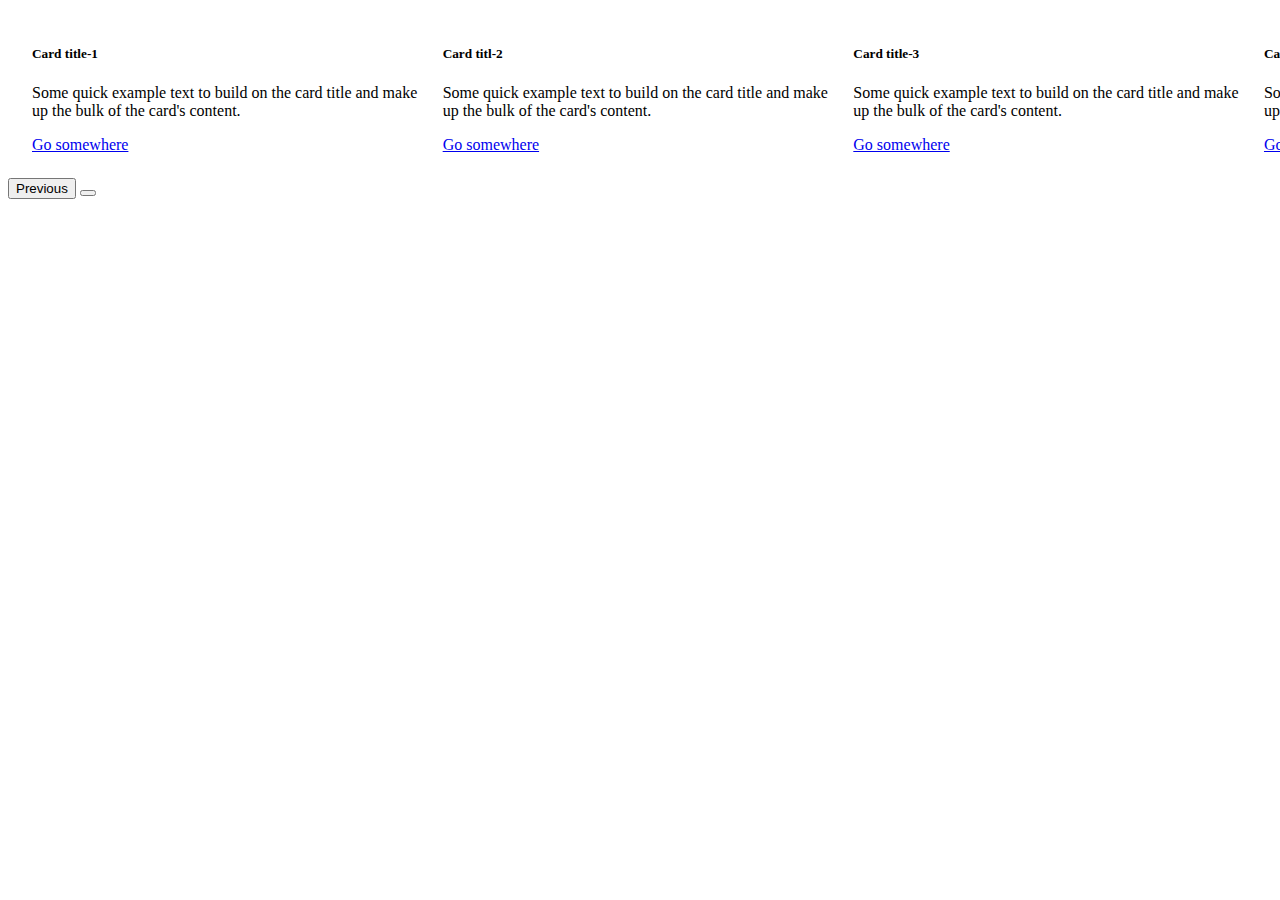
<file: carousal.html>
<!DOCTYPE html>
<html lang="en">
  <head>
    <meta charset="UTF-8" />
    <meta name="viewport" content="width=device-width, initial-scale=1.0" />
    <title>Document</title>
    <!-- bootstrap 5 link -->
    <link
      href="https://cdn.jsdelivr.net/npm/bootstrap@5.0.2/dist/css/bootstrap.min.css"
      rel="stylesheet"
      integrity="sha384-EVSTQN3/azprG1Anm3QDgpJLIm9Nao0Yz1ztcQTwFspd3yD65VohhpuuCOmLASjC"
      crossorigin="anonymous"
    />
    <!-- https://cdn.jsdelivr.net/npm/bootstrap@5.2.3/dist/css/bootstrap.min.css -->

    <!--  stylesheet link-->
    <!-- <link rel="stylesheet" href="css/style.css" /> -->

    <!-- <link href="https://cdn.jsdelivr.net/npm/bootstrap@5.0.2/dist/css/bootstrap.min.css" rel="stylesheet" integrity="sha384-EVSTQN3/azprG1Anm3QDgpJLIm9Nao0Yz1ztcQTwFspd3yD65VohhpuuCOmLASjC" crossorigin="anonymous"> -->
  </head>
  <style>
    @media (min-width: 576px) {
      .carousel-inner {
        display: flex;
      }
      .carousel-item {
        margin-right: 0;
        flex: 0 0 calc(100% / 3);
        display: block;
      }
    }
    .carousel-inner {
      padding: 1em;
    }
    .card {
      margin: 0.5em;
      /* box-shadow: 2px 6px 8px 0 rgba(22, 22, 26, 0.18);
      border: none; */
    }

    /* **** */

    /* .carousel-control-prev,
    .carousel-control-next {
      background-color: #e1e1e1;
      width: 6vh;
      height: 6vh;
      border-radius: 50%;
      top: 50%;
      transform: translateY(-50%);
    }
    @media (min-width: 768px) {
      .carousel-item {
        margin-right: 0;
        flex: 0 0 33.333333%;
        display: block;
      }
      .carousel-inner {
        display: flex;
      }
    }
    .card .img-wrapper {
      max-width: 100%;
      height: 13em;
      display: flex;
      justify-content: center;
      align-items: center;
    }
    .card img {
      max-height: 100%;
    }
    @media (max-width: 767px) {
      .card .img-wrapper {
        height: 17em;
      }
    } */
  </style>
  <body>
    <div
      id="carouselExampleControls"
      class="carousel"
      data-bs-ride="carousel"
    >
      <div class="carousel-inner">
        <div class="carousel-item active">
          <div class="card">
            <div class="card-body">
              <h5 class="card-title">Card title-1</h5>
              <p class="card-text">
                Some quick example text to build on the card title and make up
                the bulk of the card's content.
              </p>
              <a href="#" class="btn btn-primary">Go somewhere</a>
            </div>
          </div>
        </div>
        <div class="carousel-item">
          <div class="card">
            <div class="card-body">
              <h5 class="card-title">Card titl-2</h5>
              <p class="card-text">
                Some quick example text to build on the card title and make up
                the bulk of the card's content.
              </p>
              <a href="#" class="btn btn-primary">Go somewhere</a>
            </div>
          </div>
        </div>
        <div class="carousel-item">
          <div class="card">
            <div class="card-body">
              <h5 class="card-title">Card title-3</h5>
              <p class="card-text">
                Some quick example text to build on the card title and make up
                the bulk of the card's content.
              </p>
              <a href="#" class="btn btn-primary">Go somewhere</a>
            </div>
          </div>
        </div>
        <div class="carousel-item">
          <div class="card">
            <div class="card-body">
              <h5 class="card-title">Card title-4</h5>
              <p class="card-text">
                Some quick example text to build on the card title and make up
                the bulk of the card's content.
              </p>
              <a href="#" class="btn btn-primary">Go somewhere</a>
            </div>
          </div>
        </div>
        <div class="carousel-item">
          <div class="card">
            <div class="card-body">
              <h5 class="card-title">Card title-5</h5>
              <p class="card-text">
                Some quick example text to build on the card title and make up
                the bulk of the card's content.
              </p>
              <a href="#" class="btn btn-primary">Go somewhere</a>
            </div>
          </div>
        </div>
        <div class="carousel-item">
          <div class="card">
            <div class="card-body">
              <h5 class="card-title">Card title-6</h5>
              <p class="card-text">
                Some quick example text to build on the card title and make up
                the bulk of the card's content.
              </p>
              <a href="#" class="btn btn-primary">Go somewhere</a>
            </div>
          </div>
        </div>
        <div class="carousel-item">
          <div class="card">
            <div class="card-body">
              <h5 class="card-title">Card title-7</h5>
              <p class="card-text">
                Some quick example text to build on the card title and make up
                the bulk of the card's content.
              </p>
              <a href="#" class="btn btn-primary">Go somewhere</a>
            </div>
          </div>
        </div>
        <div class="carousel-item">
          <div class="card">
            <div class="card-body">
              <h5 class="card-title">Card title-8</h5>
              <p class="card-text">
                Some quick example text to build on the card title and make up
                the bulk of the card's content.
              </p>
              <a href="#" class="btn btn-primary">Go somewhere</a>
            </div>
          </div>
        </div>
        <div class="carousel-item">
          <div class="card">
            <div class="card-body">
              <h5 class="card-title">Card title-9</h5>
              <p class="card-text">
                Some quick example text to build on the card title and make up
                the bulk of the card's content.
              </p>
              <a href="#" class="btn btn-primary">Go somewhere</a>
            </div>
          </div>
        </div>
      </div>

      <button
        class="carousel-control-prev"
        type="button"
        data-bs-target="#carouselExampleControls"
        data-bs-slide="prev"
      >
        <span
          style="color: red"
          class="carousel-control-prev-icon"
          aria-hidden="true"
        ></span>
        <span class="visually-hidden">Previous</span>
      </button>
      <button
        class="carousel-control-next"
        type="button"
        data-bs-target="#carouselExampleControls"
        data-bs-slide="next"
      >
        <span
          
          class="carousel-control-next-icon"
          aria-hidden="true"
        ></span>
        <span style="color: red" class="visually-hidden"><i class="fa-solid fa-angle-right"></i></span>
      </button>
    </div>
    <!-- <script src="https://code.jquery.com/jquery-3.7.0.min.js" integrity="sha256-2Pmvv0kuTBOenSvLm6bvfBSSHrUJ+3A7x6P5Ebd07/g=" crossorigin="anonymous"></script> -->
    <script
      src="https://cdn.jsdelivr.net/npm/bootstrap@5.0.2/dist/js/bootstrap.bundle.min.js"
      integrity="sha384-MrcW6ZMFYlzcLA8Nl+NtUVF0sA7MsXsP1UyJoMp4YLEuNSfAP+JcXn/tWtIaxVXM"
      crossorigin="anonymous"
    ></script>
    <script>
      var carousalWidth = $(".carousel-inner")[0].scrollWidth;
      var cardWidth = $(".carousel-item").width();

      var scrollPosition = 0;
      $(".carousel-control-next").on("click", function () {
        if (scrollPosition < cardWidth - cardWidth * 4) {
          console.log("next");
          scrollPosition = scrollPosition + cardWidth;
          $(".carousel-inner").animate({ scrollLeft: scrollPosition }, 600);
        }
      });

      $('.carousel-control-prev').on ("click",function(){
          if(scrollPosition>0){
              console.log('prev');
              scrollPosition= scrollPosition - cardWidth;
              $('.carousel-inner').animate({scrollLeft:scrollPosition},600);
          }
      });
    </script>
  </body>
</html>
</file>
<file: css/style.css>
/* css variable list */

:root {
  /*color purple*/
  --color-purple: #6a1b9a;
  /* color navy blue */
  --color-navy-blue: #590d88;
  /* color pink */
  --color-pink: #ec5598;
  /* color pink 2 */
  --color-pink-2: #e6377a;
  /* color white */
  --color-white: #ffffff;
  /* color semi black */
  --color-semi-black: #222222;
  /* color light blck */
  --color-semi-ash: #777777;
  /* color sky blue */
  --color-sky-blue: #00bcd4;
  /* color light red */
  --light-red: #ff4641;
  /* color orange */
  --color-orange: #f79700;
  /* cyan color */
  --color-cyan: #4db6ac;
  /* color light chocolate */
  --color-chocolate: #e3bda8;
  /* font family cursive */
  --font-cursive: "Niconne", cursive;
  /* icons font 1 */
  --font-icons-1: "FontAwesome";
  /* icons font 2 */
  --font-icons-2: "iconfont";
  /* box-shadow hover */
  --hover-shadow: 0px 8px 21px 0px rgba(0, 0, 0, 0.1);
  /* box-shadow primary */
  --primary-shadow: 0px 2px 8px 0px rgba(0, 0, 0, 0.1);
}

@font-face {
  font-family: "Arial";
  src: url(../fonts/ARLRDBD.ttf);
}

@font-face {
  font-family: "benalla";
  src: url(../fonts/Benalla.ttf);
}

body {
  background-color: white;
  font-size: 14px;
  padding: 0;
  margin: 0%;
  font-family: Arial;
  font-weight: 400;
  overflow-x: hidden;
  line-height: 1.5;
  text-rendering: optimizeLegibility;
  -webkit-font-smoothing: antialiased;
  -moz-osx-font-smoothing: grayscale;
  position: relative;
  /* box-sizing: border-box; */
  /* overflow-x:hidden; */
}
html {
  overflow-x: hidden;
}

* {
  box-sizing: border-box;
}
/* .container {
  width: 98%;
} */
section {
  margin-bottom: 5%;
}
.nav-modal-style {
  max-width: 50%;
  margin-left: 0;
}
/* =============================================== */
/*              header section start               */
/* =============================================== */
/* -------------------Nav var style----------------- */
.header-nav {
  /* background-image: linear-gradient(90deg, #df488c, #df639b); */
  background-image: linear-gradient(#d31166, #ed227b);
}

/* logo */
.header-nav img {
  height: 60px;
  width: 140px;
  margin-left: 90px !important;
}

/* nav items */
.header-item {
  margin-right: 20px;
}

.header-item li a {
  /* margin-right: 20px; */
  font-family: Arial;
  font-size: 16px;
  font-style: bold;
  color: white;
  padding-left: 20px;
}

.nav-link {
  color: white !important;
}

.header-item li a:hover {
  background-color: #efc0d5;
  border-radius: 12px;
  font-size: 17px;
  color: #ec1e79 !important;
  font-weight: 600;
}

.nav-drop-item {
  color: #ed4f96 !important;
  font-size: 20px !important;
  font-weight: 600;
}

.modal-item li a {
  font-family: Arial;
  font-style: italic;
  font-size: 26px;
  font-style: 700;
  padding-left: 20px !important;
}

.modal-item {
  background: linear-gradient(to left, #efc0d5, #edb2cd);
}

.modal-body .navbar-nav li a {
  font-family: Arial;
  font-size: 18px;
  font-weight: 600 !important;
  color: rgb(107, 106, 106) !important;
}

.modal-body .navbar-nav li a:hover {
  font-size: 20px;
  font-weight: 600 !important;
  color: rgb(181, 149, 149) !important;
}

/* modal dropdown menu start */
.modal-dropdown {
  background: linear-gradient(to left, #e6dce0, #dbb0c3);
  border: 4px solid #dbb0c3;
  margin-left: 20% !important;
}

.modal-dropdown li a {
  font-size: 18px !important;
  color: rgb(66, 63, 63) !important;
}

.modal-dropdown li a:hover {
  font-size: 18px !important;
  color: rgb(209, 27, 27) !important;
}

.modal-dropdown-item {
  background-color: linear-gradient(to left, #e6dce0, #ebadc9);
}

/* modal dropdown menu end */
.modal-btn {
  float: right;
  width: 100px;
  height: 60px;
}

.modal-btn i {
  color: white !important;
}

/* =============================================== */
/*              header section end               */
/* =============================================== */

#carouselExampleControls .carousel-inner {
  padding: 1em;
}
#carouselExampleControls .card {
  margin: 0 0.5em;
  box-shadow: 2px 6px 8px 0 rgba(22, 22, 26, 0.18);
  border: none;
}
#carouselExampleControls .carousel-control-prev,
#carouselExampleControls .carousel-control-next {
  background-color: #e1e1e1;
  width: 6vh;
  height: 6vh;
  border-radius: 50%;
  top: 50%;
  transform: translateY(-50%);
}
@media (min-width: 768px) {
  #carouselExampleControls .carousel-item {
    margin-right: 0;
    flex: 0 0 33.333333%;
    display: block;
  }
  #carouselExampleControls .carousel-inner {
    display: flex;
  }
}
#carouselExampleControls .card .img-wrapper {
  max-width: 100%;
  height: 13em;
  display: flex;
  justify-content: center;
  align-items: center;
}
#carouselExampleControls .card img {
  max-height: 100%;
}
@media (max-width: 767px) {
  #carouselExampleControls .card .img-wrapper {
    height: 17em;
  }
}
/* =============================================== */
/*              carousel section start               */
/* =============================================== */

.carousel-inner img {
  width: auto;
  height: 550px;
}

/* caption */
.slider-caption {
  margin-left: 36%;
  margin-bottom: 100px;
}

.slider-caption h2 {
  color: #c95a8c;
  font-size: 38px !important;
  font-family: benalla;
  /* font-style: italic; */
  font-weight: 800;
}

.slider-caption h3 {
  /* color: #7f2b51; */
  color: #6a1b9a;
  font-style: italic;
  font-size: 35px;
  font-size: 600;
}

.slider-caption p {
  color: #806d75;
  font-style: italic;
  font-size: 600;
}

.left-side-caption {
  margin-right: 40%;
  margin-bottom: 100px;
}

.left-side-caption h2 {
  color: #c95a8c;
  font-size: 38px !important;
  font-family: benalla;
  font-weight: 800;
}

.left-side-caption h3 {
  color: #6a1b9a;
  font-size: 35px;
  font-size: 600;
}

.left-side-caption p {
  color: #afa2a7;
}

/* button */
.xs-btn {
  font-family: Arial;
  font-size: 12px !important;
  text-decoration: none !important;
  overflow: hidden;
  text-transform: uppercase;
  background: #6a1b9a;
  border-radius: 28px;
  padding: 15px 17px;
  color: #fff;
  transition: 0.4s ease-in-out;
  z-index: 2;
  position: relative;
  display: inline-block;
  font-weight: 600;
}

.xs-btn:hover {
  color: white !important;
}

.xs-btn span {
  /* color: white!important; */
  text-decoration: none !important;
  position: absolute;
  display: block;
  width: 0;
  height: 0;
  border-radius: 50%;
  background: #ec5598;
  -webkit-transition: width 0.4s ease-in-out, height 0.4s ease-in-out;
  transition: width 0.4s ease-in-out, height 0.4s ease-in-out;
  -webkit-transform: translate(-50%, -50%);
  transform: translate(-50%, -50%);
  z-index: -1;
}

.xs-btn:hover span {
  width: 335%;
  height: 562.5px;
}

/* =============================================== 
                                 carousel section end              
                       =============================================== */

/*===================================================
								 our secrets section start
                      ==================================================*/

.beautypress-simple-text-with-img-section {
  padding: 5% 0;
}

.beautypress-simple-text {
  display: -webkit-box;
  display: -ms-flexbox;
  display: flex;
  -webkit-box-orient: vertical;
  -webkit-box-direction: normal;
  -ms-flex-direction: column;
  flex-direction: column;
  -webkit-box-pack: center;
  -ms-flex-pack: center;
  justify-content: center;
  height: 100%;
  padding: 0 100px 0 0;
}

.beautypress-simple-text p {
  margin: 0 0 30px;
  line-height: 1.8;
}

.secret-lavish-img {
  /* margin-left: 40px; */
  height: 300px !important;
  width: 320px !important;
}

.beautypress-simple-text.beautypress-version-2 {
  padding: 0 30px;
}

.beautypress-simple-text.beautypress-version-2 .beautypress-big-sub-heading h2 {
  font-family: benalla;
  font-weight: 900 !important;
  font-size: 40px !important;
  color: rgb(203, 70, 4);
  font-size: 2.286em;
}

.beautypress-simple-text.beautypress-version-2 .beautypress-big-sub-heading h3 {
  font-family: Arial;
  font-style: italic;
  font-size: 2.657em;
  color: #6a5650;
  font-weight: 600;
  line-height: 1;
  letter-spacing: -2px;
}

.beautypress-simple-text.beautypress-version-2 .beautypress-big-sub-heading {
  margin: 0 0 15px;
}

.beautypress-simple-text-content p {
  color: #4d4c4c;
  font-size: 1.123em;
  margin: 0;
}

.beautypress-simple-text-content {
  margin: 0 0 30px;
}

.beautypress-simple-text.beautypress-version-2 .beautypress-spilit-container {
  display: flex;
}

.beautypress-simple-text.beautypress-version-2
  .beautypress-spilit-container
  .beautypress-icon-with-text {
  flex: 1;
}

.beautypress-svg-ico {
  height: 70px;
  margin: 0 0 30px;
}

.beautypress-simple-text.beautypress-version-2 .beautypress-svg-ico {
  display: flex;
  justify-content: flex-start;
}

.beautypress-svg-ico img {
  max-height: 100%;
}

.beautypress-icon-with-text h3 {
  margin: 0 0 15px;
  color: #b65e0bda;
  /* font-family: Arial; */
  font-weight: 600;
  font-size: 1.471em;
  letter-spacing: -2px;
  text-transform: capitalize;
}

.beautypress-icon-with-text p {
  /* margin: 0; */
  padding-right: 5px !important;
  color: #4d4c4c;
  /* line-height: inherit; */
}

/*===================================================
                                        our secrets section start
                            ==================================================*/

/*======================================================================================
								6. Get Appoinment start
===============================================================================*/
.beautypress-booking-section {
  background-image: url(../image/treat/get_appoinment.jpg);
  background-repeat: no-repeat;
  background-size: cover;
  background-attachment: fixed;
}

.beautypress-booking-text-wraper {
  height: 100%;
  display: -webkit-box;
  display: -ms-flexbox;
  display: flex;
  -webkit-box-pack: center;
  -ms-flex-pack: center;
  justify-content: center;
  -webkit-box-align: center;
  -ms-flex-align: center;
  align-items: center;
}

.beautypress-padding-bottom {
  padding: 0 0 120px;
}

.beautypress-section-headinig {
  padding: 0 0 3% 0;
  text-align: center;
}

.beautypress-section-headinig h2 {
  margin: 0 0 10px;
  color: #ec5598;
  font-family: benalla;
  font-style: italic;
  font-weight: 600;
  font-size: 2.843em;
}

.beautypress-section-headinig h3 {
  margin: 0;
  color: #8d8888;
  font-weight: 600;
  font-style: italic;
  text-transform: capitalize;
  font-size: 2.757em;
  letter-spacing: -2px;
}
.section-headinig h3 {
  margin: 0;
  color: #8d8888;
  font-weight: 600;
  font-style: italic;
  text-transform: capitalize;
  font-size: 2.757em;
  letter-spacing: -2px;
  text-align: center;
  margin-bottom: 2%;
}

.beautypress-border {
  position: absolute;
  top: 0;
  left: 0;
  height: 100%;
  width: 100%;
  display: block;
  border: 10px solid #6a1b9a;
  z-index: 1;
}

.beautypress-booking-text-wraper .beautypress-border.beautypress-version-3 {
  width: calc(100% - 200px);
  margin: 0 auto;
  height: auto;
}

.beautypress-border.beautypress-version-3 {
  position: relative;
  border-right: 0;
  border-color: #6a1b9a !important;
}

.beautypress-border.beautypress-version-3:before,
.beautypress-border.beautypress-version-3:after {
  position: absolute;
  content: "";
  right: 0;
  top: 0;
  height: 43px;
  width: 43px;
  border-right: 10px solid;
}

.beautypress-border.beautypress-version-3:after {
  top: initial;
  bottom: 0;
}

.beautypress-border.beautypress-version-3,
.beautypress-border.beautypress-version-3:before,
.beautypress-border.beautypress-version-3:after {
  border-color: #6a1b9a;
}

.beautypress-booking-text ul li {
  font-size: 1.2em;
  color: #4d4c4c;
}

.beautypress-booking-text ul li:last-child {
  margin: 0;
  color: #ec5598;
}

.beautypress-booking-text {
  height: 100%;
  padding: 55px 0 55px 50px;
  width: calc(100% + 30px);
}

.beautypress-booking-text h2 {
  margin: 0 0 28px;
  color: #6a1b9a;
  font-weight: 500;
  text-transform: capitalize;
  font-size: 1.429em;
}

.beautypress-booking-text h3 {
  margin: 0 0 40px;
  font-size: 2.143em;
  font-weight: 600;
  text-transform: capitalize;
  color: #524e4e;
}

.beautypress-icon-bg-text {
  position: relative;
  padding: 0 0 40px;
}

.beautypress-icon-bg-text:before {
  position: absolute;
  content: "\e908";
  top: -21px;
  left: 0%;
  height: 100%;
  width: 100%;
  opacity: 0.3;
  -ms-filter: "progid:DXImageTransform.Microsoft.Alpha(Opacity=30)";
  color: #6a1b9a;
  display: -webkit-inline-box;
  display: -ms-inline-flexbox;
  display: inline-flex;
  -webkit-box-pack: center;
  -ms-flex-pack: center;
  justify-content: center;
  -webkit-box-align: center;
  -ms-flex-align: center;
  align-items: center;
  /* font-size: 13em; */
  font-size: 9em;
  z-index: -1;
}

.beautypress-icon-bg-text p {
  color: rgb(86, 84, 84);
}

/* ************************appointment form************ */

.beautypress-booking-form-wraper h2 {
  margin: 0 0 30px;
  color: #222222;
  font-weight: 600;
  font-size: 1.857em;
}

.beautypress-booking-form-wraper select {
  background-color: #ffffff !important;
  color: #777777 !important;
  width: 100% !important;
  height: 60px !important;
  border: 2px solid #e2e2e2 !important;
  font-size: 1em !important;
  padding: 0 21px;
  border-radius: 0;
}

.beautypress-booking-form-wraper select:first-child {
  -webkit-appearance: none;
  -moz-appearance: none;
  appearance: none;
}

.beautypress-booking-form-wraper .beautypress-select .input-group {
  position: relative;
  -webkit-transition: all 0.4s ease;
  transition: all 0.4s ease;
}

/* .beautypress-booking-form-wraper .beautypress-select .input-group:before {
  position: absolute;
  content: "\f107";
  top: 50%;
  right: 0;
  width: 60px;
  height: calc(100% - 4px);
  border-left: 2px solid #dedede;
  color: #e2b9a3;
  font-size: 1.429em;
  font-family: Arial;
  z-index: 9;
  -webkit-transform: translateY(-50%);
  transform: translateY(-50%);
  pointer-events: none;
  -webkit-transition: all 0.4s ease;
  transition: all 0.4s ease;
  display: -webkit-inline-box;
  display: -ms-inline-flexbox;
  display: inline-flex;
  -webkit-box-pack: center;
  -ms-flex-pack: center;
  justify-content: center;
  -webkit-box-align: center;
  -ms-flex-align: center;
  align-items: center;
} */

.beautypress-booking-form-wraper
  .beautypress-select
  .input-group.actives:before {
  background-color: #590d88;
  border-color: #590d88;
  color: #ffffff;
}

.beautypress-booking-form-wraper .beautypress-select .input-group.actives,
.beautypress-booking-form-wraper .form-control:focus {
  box-shadow: 0px 8px 21px 0px rgba(0, 0, 0, 0.1);
}

.beautypress-booking-form-wraper input:not([type="submit"]),
.beautypress-booking-form-wraper textarea {
  display: block;
  width: 100%;
  height: 60px;
  border: 2px solid #e3e3e3;
  border-radius: 0;
  background-color: #ffffff;
  padding: 0 21px;
  font-size: 1em !important;
  -webkit-transition: all 0.4s ease;
  transition: all 0.4s ease;
}

.beautypress-booking-form-wraper textarea {
  height: 150px;
  resize: none;
  padding: 20px;
  border-radius: 0;
}

.beautypress-booking-form-wraper textarea:focus,
.beautypress-booking-form-wraper input:focus,
.beautypress-booking-form-wraper select:focus {
  border-color: #6a1b9a !important;
}

.beautypress-booking-form-wraper .form-group,
.beautypress-booking-form-wraper .beautypress-select {
  margin: 0 0 20px;
  width: 100%;
}

.beautypress-booking-form-wraper .form-group.massage-group {
  margin: 0 0 30px;
}

.beautypress-booking-form-wraper .form-group.button-group {
  margin: 0;
}

.beautypress-booking-form-wraper .beautypress-spilit-container {
  display: -ms-grid;
  display: grid;
  -ms-grid-columns: (1fr) (2);
  grid-template-columns: repeat(2, 1fr);
  grid-gap: 30px;
}

.beautypress-booking-form-wraper input[type="submit"] {
  box-shadow: 0px 8px 16px 0px rgba(140, 140, 140, 0.157);
  background-color: #ec5598;
  text-transform: uppercase;
  height: 50px;
  display: -webkit-inline-box;
  display: -ms-inline-flexbox;
  display: inline-flex;
  -webkit-box-pack: center;
  -ms-flex-pack: center;
  justify-content: center;
  -webkit-box-align: center;
  -ms-flex-align: center;
  align-items: center;
  font-weight: 700;
  color: #ffffff;
  border: 0;
  border-radius: 25px;
  padding: 15px 46px;
  cursor: pointer;
  transition: all 0.4s ease;
}

.beautypress-booking-form-wraper input[type="submit"]:hover {
  background-color: #6a1b9a;
}

.beautypress-booking-form-wraper
  input[type="number"]::-webkit-inner-spin-button,
.beautypress-booking-form-wraper
  input[type="number"]::-webkit-outer-spin-button {
  -webkit-appearance: none;
  margin: 0;
}

.beautypress-service-and-date {
  margin: 0 0 24px;
}

/*======================================================================================
								 Get Appoinment end
===============================================================================*/

/*======================================================================================
							 Our Service section start
===============================================================================*/
#service .container-fluid {
  width: 90%;
}

.beautypress-tab .beautypress-top-nav {
  border: 0;
  padding: 0 0 50px;
  display: flex;
}

.beautypress-tab .nav.nav-tabs.beautypress-top-nav li {
  flex: 1;
  margin: 0 20px 0 0;
}

.beautypress-tab .nav.nav-tabs.beautypress-top-nav li:last-child {
  margin: 0;
}

.beautypress-tab .beautypress-top-nav li,
.beautypress-tab .beautypress-top-nav li a {
  min-height: 90px;
  text-decoration: none !important;
}

.beautypress-tab .beautypress-top-nav li a {
  display: -webkit-inline-box;
  display: -ms-inline-flexbox;
  display: inline-flex;
  width: 100%;
  background-color: #f5f5f5;
  -webkit-box-pack: center;
  -ms-flex-pack: center;
  justify-content: center;
  -webkit-box-align: center;
  -ms-flex-align: center;
  align-items: center;
  -webkit-box-orient: vertical;
  -webkit-box-direction: normal;
  -ms-flex-direction: column;
  flex-direction: column;
  position: relative;
  -webkit-transition: all 0.4s ease;
  transition: all 0.4s ease;
  text-decoration: none !important;
}

.beautypress-tab .beautypress-top-nav li.active a,
.beautypress-tab .beautypress-top-nav li a:hover {
  box-shadow: var(--hover-shadow);
  background-color: var(--color-white);
}

/* .beautypress-tab .beautypress-top-nav li a i {
    margin: 0 0 20px;
    -webkit-transition: all .4s ease;
    transition: all .4s ease;
    color: var(--color-purple);
    font-size: 2.857em;
}

.beautypress-tab .beautypress-top-nav li a:hover i,
.beautypress-tab .beautypress-top-nav li.active a i {
    color: var(--color-pink);
} */

.beautypress-tab .beautypress-top-nav li a:before,
.beautypress-tab .beautypress-top-nav li a:after {
  position: absolute;
  content: "";
  height: 20px;
  width: 20px;
  border: 2px solid var(--color-pink);
  opacity: 0;
  -ms-filter: "progid:DXImageTransform.Microsoft.Alpha(Opacity=0)";
  -webkit-transition: all 0.4s ease;
  transition: all 0.4s ease;
}

.beautypress-tab .beautypress-top-nav li a:before {
  top: 0;
  left: 0;
  border-bottom: 0;
  border-right: 0;
}

.beautypress-tab .beautypress-top-nav li a:after {
  bottom: 0;
  right: 0;
  border-left: 0;
  border-top: 0;
}

.beautypress-tab .beautypress-top-nav li.active a:before,
.beautypress-tab .beautypress-top-nav li.active a:after,
.beautypress-tab .beautypress-top-nav li a:hover:before,
.beautypress-tab .beautypress-top-nav li a:hover:after {
  opacity: 1;
  -ms-filter: "progid:DXImageTransform.Microsoft.Alpha(Opacity=100)";
}

.beautypress-tab .beautypress-top-nav li a span {
  color: #999999;
  font-weight: 500;
  text-decoration: none !important;
  text-transform: uppercase;
  -webkit-transition: all 0.4s ease;
  transition: all 0.4s ease;
}

.beautypress-tab .beautypress-top-nav li.active a span,
.beautypress-tab .beautypress-top-nav li a:hover span {
  color: #666666;
}
.beautypress-tab .tab-content .tab-pane .tabbable {
  display: flex;
  width: 100%;
}

.beautypress-tab .tab-pane .tabbable .tab-content {
  width: calc(75% - 15px);
  box-shadow: var(--hover-shadow);
}

.beautypress-tab .beautypress-side-nav {
  padding: 30px 20px 30px 0;
  box-shadow: var(--hover-shadow);
  background-color: var(--color-white);
  border: 0;
  display: block;
  width: calc(25% - 15px);
  margin: 0 30px 0 0;
  height: fit-content;
}

.beautypress-tab .beautypress-side-nav li {
  display: block;
  width: 100%;
  margin: 16px 0 0 30px;
}

.beautypress-tab .beautypress-side-nav li:last-child {
  border-bottom: 0;
  margin: 16px 0 0 30px;
  padding: 0;
}

.beautypress-tab .beautypress-side-nav li:last-child a {
  padding: 0;
}

.beautypress-tab .beautypress-side-nav li:last-child a:after {
  display: none;
}

.beautypress-tab .beautypress-side-nav li a {
  display: block;
  width: 100%;
  color: #777777;
  text-transform: capitalize;
  font-size: 1.143em;
  text-decoration: none;
  position: relative;
  -webkit-transition: all 0.4s ease;
  transition: all 0.4s ease;
  padding: 0 0 16px;
}

.beautypress-tab .beautypress-side-nav li a:hover,
.beautypress-tab .beautypress-side-nav li.active a {
  color: #ec5598;
}

.beautypress-tab .beautypress-side-nav li a:before {
  position: absolute;
  content: "";
  left: -30px;
  top: 50%;
  height: 0;
  width: 4px;
  background-color: #ec5598;
  -webkit-transform: translateY(-60%);
  transform: translateY(-60%);
  -webkit-transition: all 0.4s ease;
  transition: all 0.4s ease;
}

.beautypress-tab .beautypress-side-nav li a:after {
  position: absolute;
  content: "";
  left: 0;
  bottom: 0;
  border-bottom: 1px dashed #c3c3c3;
  width: calc(100% - 40px);
}

.beautypress-tab .beautypress-side-nav li a:hover:before,
.beautypress-tab .beautypress-side-nav li.active a:before {
  height: calc(100% + 10px);
}

.beautypress-tab-text-content {
  -ms-flex-item-align: center;
  padding: 0 47px 0 0;
  width: calc(55.56666% - 15px);
  padding-top: 5%;
}

.beautypress-tab .beautypress-tab-content {
  background-color: var(--color-white);
  /* box-shadow: var(--hover-shadow); */
  height: 100%;
}

.beautypress-tab .beautypress-tab-image {
  position: relative;
  width: calc(50.444444% - 15px);
  /* margin: 0 30px 0 0; */
  margin: 30px;
}

.beautypress-tab .beautypress-tab-image-content {
  position: absolute;
  top: 30px;
  right: 30px;
}

.beautypress-tab .beautypress-tab-image img {
  width: 100%;
}

.beautypress-tab .beautypress-tab-text-content h3 {
  /* margin: 10px 0 30px; */
  /* color: #636262; */
  color: #f195bd;
  font-weight: 500;
  font-size: 2em;
  font-style: italic;
  text-transform: capitalize;
  line-height: inherit;
}
.beautypress-tab .beautypress-tab-text-content h5 {
  margin: 0 0 20px;
  color: #848181;
  text-transform: capitalize;
  line-height: inherit;
}

.beautypress-tab .beautypress-tab-text-content p {
  margin: 0 0 20px;
  color: #999999;
}
.beautypress-tab .beautypress-tab-text-content li {
  margin: 0 0 10px;
  color: #999999;
  padding-left: 10px;
}
.beautypress-tab .beautypress-tab-text-content li span {
  font-size: 17px !important;
  color: #f49797;
  /* padding-left: 10px; */
}

.beautypress-iocn-btn.full-round-btn {
  height: 50px;
  width: 50px;
  border-radius: 100%;
  display: -webkit-inline-box;
  display: -ms-inline-flexbox;
  display: inline-flex;
  -webkit-box-pack: center;
  -ms-flex-pack: center;
  justify-content: center;
  -webkit-box-align: center;
  -ms-flex-align: center;
  align-items: center;
  box-shadow: var(--primary-shadow);
  color: var(--color-white);
  font-size: 1.143em;
  background-color: var(--color-semi-black);
  position: relative;
  transition: all 0.9s ease;
}

.beautypress-iocn-btn.full-round-btn.bg-color-purple {
  background-color: var(--color-purple);
}

.beautypress-btn-wraper a {
  margin: 0 20px 0 0px;
}

.beautypress-btn-wraper a:last-child {
  margin: 0;
  margin-bottom: 10px !important;
}

/* service icon */
.service-icon {
  height: 25% !important;
  width: 25% !important;
  margin-bottom: 5% !important;
}
.service-icon2 {
  height: 80px !important;
  width: 80px !important;
  /* margin-bottom: 5% !important; */
}

/*======================================================================================
							 Our Service section end
===============================================================================*/
/*======================================================================================
							 Offer Service section start
===============================================================================*/
.offer-Package-student {
  /* background-color: #ec79a7; */
  background-image: url(../image/background/back.jpg);
  background-repeat: no-repeat;
  background-attachment: fixed;
  background-size: cover;
  background-position: center;
  overflow: hidden;
  z-index: 1;
  padding-bottom: 3%;
}
.offer-Package-bundle {
  background-image: url(../image/background/back-1.jpg);
  background-repeat: no-repeat;
  /* background-attachment: fixed; */
  background-size: cover;
  background-position: center;
  overflow: hidden;
  z-index: 1;
  padding-bottom: 3%;
}
.offer-Package-facial {
  background-image: url(../image/background/off.jpg);
  background-repeat: no-repeat;
  /* background-attachment: fixed; */
  background-size: cover;
  background-position: center;
  overflow: hidden;
  z-index: 1;
  padding-bottom: 4%;
      margin: 9% auto;
      
}
.offer-Package-pamper {
  background-image: url(../image/background/lAV.jpg);
  background-repeat: no-repeat;
  background-attachment: fixed;
  background-size: cover;
  background-position: center;
  overflow: hidden;
  z-index: 1;
  padding-bottom: 3%;
}

.offer-card-design .card {
  width: 20%;
  height: 15rem;
}

/*======================================================================================
							 Offer Service section end
===============================================================================*/

/*===================================================
                                        Retreat section start
                            ==================================================*/

.beautypress-call-to-action-section {
  overflow: hidden;
  background-image: url(../image/treat/call-to-action.jpg);
  background-attachment: fixed;
  background-repeat: no-repeat;
  background-size: cover;
}

.beautypress-bg {
  background-size: cover;
  background-position: center center;
  background-repeat: no-repeat;
  position: relative;
  z-index: 1;
}

.beautypress-call-to-action-content {
  text-align: center;
  padding: 150px 0;
}

.beautypress-content-headinig h2 {
  margin: 0 0 20px;
  font-family: benalla;
  font-style: italic;
  font-weight: 800 !important;
  color: #540428;
  font-size: 3.6em;
}

.beautypress-content-headinig h3 {
  margin: 0;

  font-family: Arial;
  font-weight: 600;
  font-size: 3.571em;
  letter-spacing: -2px;
}

.beautypress-content-headinig {
  margin: 0 0 30px;
}

/*===================================================
                                        Retreat section end
                            ==================================================*/

/*======================================================================================
								6.Expert Beauticians start
===============================================================================*/

.beautypress-team-section {
  position: relative;
  background-image: url(../image/treat/icons-bg-2.png);
  background-repeat: no-repeat;
}

.beautypress-single-team {
  /* width: 60% !important; */
  position: relative;
  overflow: hidden;
  box-shadow: 0px 2px 8px 0px rgba(0, 0, 0, 0.1);
  -webkit-transition: all 0.4s ease;
  transition: all 0.4s ease;
}

.beautypress-team-content {
  position: absolute;
  bottom: -95px;
  left: 0;
  width: 100%;
  z-index: 2;
  color: #ffffff;
  text-align: center;
  padding: 10px;
  -webkit-transition: all 0.4s ease;
  transition: all 0.4s ease;
}

.beautypress-team-person-details {
  position: relative;
  /* margin: 0; */
}

.beautypress-team-person-details h3 {
  /* margin: 0; */
  font-weight: 500;
  font-size: 1.429em;
}

.beautypress-team-person-details h4 {
  /* margin: 0; */
  font-weight: 400;
  font-size: 1em;
  text-transform: capitalize;
}

.beautypress-social-list li {
  display: inline-block;
  margin: 0 10px 8px 0;
}

.beautypress-social-list li:last-child {
  margin: 0 0 10px 0;
}

.beautypress-social-list li a {
  display: -webkit-inline-box;
  display: -ms-inline-flexbox;
  display: inline-flex;
  -webkit-box-pack: center;
  -ms-flex-pack: center;
  justify-content: center;
  -webkit-box-align: center;
  -ms-flex-align: center;
  align-items: center;
  box-shadow: 0px 2px 8px 0px rgba(0, 0, 0, 0.1);
  height: 40px;
  width: 40px;
  position: relative;
  z-index: 1;
  -webkit-transition: all 0.4s ease;
  transition: all 0.4s ease;
  background-color: #222222;
  color: #ffffff;
  border-radius: 100%;
  font-size: 1em;
}

.beautypress-social-list li a i {
  line-height: inherit;
}

.beautypress-facebook {
  background-color: #3b5999 !important;
}

.beautypress-twitter {
  background-color: #55acee !important;
}

.beautypress-pinterest {
  background-color: #bd081c !important;
}

.beautypress-dribbble {
  background-color: #ea4c89 !important;
}

.beautypress-instagram {
  background-color: #e4405f !important;
}

/* .beautypress-padding-bottom {
  padding: 0 0 120px;
} */

.beautypress-single-team .beautypress-social-list li a:hover {
  background-color: #5b5757 !important;
}

.beautypress-team-person-socail-details {
  opacity: 0;
  transition: all 0.4s ease;
}

.beautypress-single-team:hover .beautypress-team-content {
  bottom: 20px;
}

.beautypress-single-team:hover .beautypress-team-person-socail-details {
  opacity: 1;
}

.beautypress-single-team:hover {
  box-shadow: 0px 8px 21px 0px rgba(0, 0, 0, 0.1);
}

.beautypress-single-team:after {
  opacity: 0;
  -ms-filter: "progid:DXImageTransform.Microsoft.Alpha(Opacity=0)";
  -webkit-transition: all 0.4s ease;
  transition: all 0.4s ease;
}

.beautypress-single-team:hover:after {
  opacity: 1;
  -ms-filter: "progid:DXImageTransform.Microsoft.Alpha(Opacity=100)";
}

.beautypress-single-team:hover:before {
  opacity: 0;
  -ms-filter: "progid:DXImageTransform.Microsoft.Alpha(Opacity=0)";
}

.beautypress-single-team img {
  width: 100%;
}

.beautypress-single-team .beautypress-social-list li a {
  height: 35px;
  width: 35px;
  font-size: 0.875em;
}

.beautypress-purple-overlay:before,
.beautypress-pink-overlay:before,
.beautypress-sky-blue-overlay:before,
.beautypress-single-team:before,
.beautypress-single-team:after,
.beautypress-white-overlay:before,
.beautypress-chocolate-overlay:before {
  position: absolute;
  content: "";
  top: 0;
  left: 0;
  height: 100%;
  width: 100%;
  opacity: 1;
  -ms-filter: "progid:DXImageTransform.Microsoft.Alpha(Opacity=100)";
  -webkit-transition: all 0.4s ease;
  transition: all 0.4s ease;
  -webkit-backface-visibility: hidden;
  backface-visibility: hidden;
}

.beautypress-single-team.beautypress-purple-overlay:before {
  background-image: -webkit-linear-gradient(
    90deg,
    rgb(211, 16, 39) 0%,
    rgb(125, 0, 254) 0%,
    rgba(255, 255, 255, 0) 50%
  );
  background-image: -ms-linear-gradient(
    90deg,
    rgb(211, 16, 39) 0%,
    rgb(125, 0, 254) 0%,
    rgba(255, 255, 255, 0) 50%
  );
}

.beautypress-single-team.beautypress-pink-overlay:before {
  background-image: -webkit-linear-gradient(
    90deg,
    rgb(125, 0, 254) 0%,
    rgb(236, 85, 152) 0%,
    rgba(255, 255, 255, 0) 50%
  );
  background-image: -ms-linear-gradient(
    90deg,
    rgb(125, 0, 254) 0%,
    rgb(236, 85, 152) 0%,
    rgba(255, 255, 255, 0) 50%
  );
}

.beautypress-single-team.beautypress-sky-blue-overlay:before {
  background-image: -webkit-linear-gradient(
    90deg,
    rgb(236, 85, 152) 0%,
    rgb(0, 188, 212) 0%,
    rgba(255, 255, 255, 0) 50%
  );
  background-image: -ms-linear-gradient(
    90deg,
    rgb(236, 85, 152) 0%,
    rgb(0, 188, 212) 0%,
    rgba(255, 255, 255, 0) 50%
  );
}

.beautypress-single-team.beautypress-purple-overlay:after {
  background-image: -webkit-linear-gradient(
    90deg,
    rgb(211, 16, 39) 0%,
    rgb(125, 0, 254) 0%,
    rgba(255, 255, 255, 0) 100%
  );
  background-image: -ms-linear-gradient(
    90deg,
    rgb(211, 16, 39) 0%,
    rgb(125, 0, 254) 0%,
    rgba(255, 255, 255, 0) 100%
  );
}

.beautypress-single-team.beautypress-pink-overlay:after {
  background-image: -webkit-linear-gradient(
    90deg,
    rgb(125, 0, 254) 0%,
    rgb(236, 85, 152) 0%,
    rgba(255, 255, 255, 0) 100%
  );
  background-image: -ms-linear-gradient(
    90deg,
    rgb(125, 0, 254) 0%,
    rgb(236, 85, 152) 0%,
    rgba(255, 255, 255, 0) 100%
  );
}

.beautypress-single-team.beautypress-sky-blue-overlay:after {
  background-image: -webkit-linear-gradient(
    90deg,
    rgb(236, 85, 152) 0%,
    rgb(0, 188, 212) 0%,
    rgba(255, 255, 255, 0) 100%
  );
  background-image: -ms-linear-gradient(
    90deg,
    rgb(236, 85, 152) 0%,
    rgb(0, 188, 212) 0%,
    rgba(255, 255, 255, 0) 100%
  );
}

/* button */
.profile-btn {
  background: linear-gradient(to right, #ed5425, #f14510);
  border: none;
  color: white;
  font-style: italic;
  border-radius: 4em 1em 4em / 0.3em 3em;
  width: 150px;
  height: 40px;
  text-align: center;
  font-size: 16px;
  margin: 18px 2px;
  opacity: 0.8;
  transition: 0.2s;
  display: inline-block;
  text-decoration: none;
  cursor: pointer;
}

.profile-btn:hover {
  opacity: 1;
  background-color: #b84320;
  color: white;
  font-size: 18px;
}

/*======================================================================================
								6.Expert Beauticians end
===============================================================================*/

/* =============================================== */
/*              footer section start               */
/* =============================================== */

.footer-section {
  position: relative;
  /* padding: 133px 0 0 0; */
  background-size: cover;
  background-image: url('data:image/svg+xml;utf8,<svg xmlns="http://www.w3.org/2000/svg" viewBox="0 0 1920 829.4" preserveAspectRatio="none"><path fill= "rgb(236, 30, 121)" fill-opacity= "0.5" fill-rule= "evenodd" d="M0,10266s198.4,114,387,5,497.966-214.4,774-170,689.47,140,759,169v650H0v-654Z" transform="translate(0 -10090.6)"/></svg>');
  background-repeat: no-repeat;
  background-position: center center;
  width: 100%;
  /* height: 500%; */
  padding-top: 5%;
  /* padding: 0; */
  /* margin-top: -50%!important; */
  /* padding-top: calc(100% * 1 / 10); */
}

.footer-section:after {
  position: absolute;
  content: "";
  top: 0;
  left: 0;
  height: 100%;
  width: 100%;
  background-image: url('data:image/svg+xml;utf8,<svg xmlns="http://www.w3.org/2000/svg" viewBox="0 0 1920 829.4" preserveAspectRatio="none"><path fill= "rgb(213, 83, 142)" fill-opacity= "0.5" fill-rule= "evenodd" d="M0,10095s570.853,396,1495,58c0,0,271.65-105.1,425-92v863H0v-829Z" transform="translate(0 -10059.8)"/></svg>');
  pointer-events: none;
  background-repeat: no-repeat;
  background-position: center center;
  background-size: cover;
}

.footer-content {
  position: relative;
  z-index: 1;
  /* border-bottom: 1px solid rgba(0, 0, 0, 0.2); */
  /* margin: 0 0 40px; */
}

.footer-logo {
  text-align: center;
  /* padding-top: 50px; */
  /* padding-bottom: 20px; */
}

.footer-logo img {
  height: 10% !important;
  width: 10% !important;
}

.footer-logo a {
  display: inline-block;
}

.subscribe-wraper {
  /* width: 50%; */
  margin: 0 auto 50px auto;
  width: 100% !important;

  text-align: center;
}

.subscribe {
  height: 60px;
  position: relative;
  /* width: 80%; */
  width: 60%;
  margin: auto;
}

.subscribe-wraper input:not([type="submit"]) {
  height: 100%;
  width: 100%;
  border: 2px solid #f0f0f0;
  background-color: #ffffff;
  padding: 0 31px;
  border-radius: 80px;
}

.subscribe-wraper input[type="submit"] {
  position: absolute;
  right: 8px;
  top: 50%;
  -webkit-transform: translateY(-50%);
  transform: translateY(-50%);
  height: 45px;
  border: 0;
  border-radius: 40px;
  background-color: #df6c9a;
  padding: 0 15px;
  color: #ffffff;
  text-transform: uppercase;
  font-weight: 600;
  cursor: pointer;
  transition: all 0.4s ease;
}

.subscribe-wraper input[type="submit"]:hover {
  background-color: #e6377a !important;
}

/* .footer-section.version-3 .subscribe-wraper input[type="submit"]:hover {
  background-color: #ff4641 !important;
} */

.subscribe-wraper h3 {
  margin: 0 0 30px;
  font-weight: 400;
  color: white;
  text-transform: capitalize;
  font-size: 1.3em;
}

.single-footer p {
  color: #ffffff;
  text-align: center;
  font-size: 15px !important;
  font-weight: 600;
}

.single-footer-group p {
  margin: 0;
}

.copyright-text {
  text-align: center;
  position: relative;

  /* z-index: 2; */
}

.copyright-text p {
  color: #ffffff;
  font-size: 1.13em;
  padding-bottom: 1% !important;
  margin-bottom: 0 !important;
}
.copyright-text p a {
  color: #000080;
  z-index: 5;
}

.arrow-indicator {
  position: fixed;
  right: 10px;
  bottom: 5%;
  z-index: 10;
  /* float:right */
}

.arrow-indicator a {
  margin-top: 5% !important;
  border-radius: 50%;
  background-color: rgb(245, 107, 82);
  padding: 18px 11px 8px 11px;
}

.arrow-indicator a:hover {
  background-color: rgb(233, 79, 52);
  /* border-radius: 60px 60px 60px; */
  border-radius: 50%;
}

/* =============================================== */
/*              footer section end              */
/* =============================================== */

/* media query */
@media screen and (min-width: 992px) {
  .modal-btn {
    display: none;
  }
  .side-menu {
    display: none;
  }
  .open {
    display: none !important;
  }

  .footer-logo img {
    height: 18% !important;
    width: 18% !important;
  }
  .beautypress-tab .beautypress-spilit-container {
    display: flex;
    height: 100%;
  }
}
/* @media screen and (min-width: 591px) and (max-width: 768px){
  .beautypress-tab .beautypress-side-nav li a {
    font-size: 0.9em;
}
} */
@media (min-width: 768px) and (max-width: 991px) {
  .offer-card-design .card {
    /* width: 20%; */
    height: 12rem !important;
  }
}

@media screen and (max-width: 492px) {
  /* header */
  .nav-modal-style {
    max-width: 60%;
  }
  .header-nav img {
    height: 40px;
    width: 100px;
    margin-left: 20px !important;
  }

  .modal-btn i {
    font-size: 18px !important;
    color: #e6dce0 !important;
  }

  /* carosal */
  .carousel-inner img {
    height: 320px !important;
  }

  .slider-caption {
    margin-left: 29% !important;
  }

  .slider-caption h2 {
    font-size: 13px !important;
  }

  .slider-caption h3 {
    font-size: 15px !important;
  }

  .slider-caption p {
    font-size: 10px !important;
  }

  /* left side caption */

  .left-side-caption {
    margin-right: 29% !important;
  }

  .left-side-caption h2 {
    font-size: 13px !important;
  }

  .left-side-caption h3 {
    font-size: 15px !important;
  }

  .left-side-caption p {
    font-size: 10px !important;
  }

  .xs-btn {
    font-size: 9px !important;
  }

  /* appointment form */
  .beautypress-booking-text {
    padding-right: 10px !important;
  }

  .beautypress-booking-text h3 {
    /* margin: 0 0 40px; */
    font-size: 1.523em;
  }

  .beautypress-booking-text ul li {
    font-size: 0.9em;
    color: #792ca9;
  }
  /* our service */
  .beautypress-tab .nav.nav-tabs.beautypress-top-nav li {
    margin: 0 5px 0 0 !important;
    margin-bottom: 5px !important;
    height: 100px !important;
    width: 20% !important;
  }
  .beautypress-top-nav li a span {
    font-size: 0.1em !important;
    color: rgb(182, 93, 93) !important;
    padding: 0 6px 0 2px;
  }
  .beautypress-top-nav li a span:hover {
    color: rgb(239, 107, 107) !important;
    padding: 0 8px 0 5px;
  }

  .beautypress-tab .beautypress-side-nav li a {
    display: block;
    width: 100%;
    text-transform: capitalize;
    text-decoration: none;
    position: relative;
    -webkit-transition: all 0.4s ease;
    transition: all 0.4s ease;
    padding: 0 18x 10px 0 !important;
  }

  /* **************** */
  /* Retreat section */
  .beautypress-content-headinig h2 {
    margin: 0 0 20px !important;
    font-size: 1.8em !important;
  }

  .beautypress-content-headinig h3 {
    font-size: 1.7em !important;
  }
  /* footer */
  .footer-logo img {
    margin-top: 20% !important;
    width: 100% !important;
  }
  .subscribe {
    width: 90%;
  }

  .subscribe-wraper h3 {
    /* margin-top: 5%!important; */
    font-size: 1.1em !important;
  }

  .subscribe-wraper input:not([type="submit"]) {
    height: 50px;
    width: 100%;
    float: left !important;
    margin-left: 0 !important;
    padding: 0 10px;
    border-radius: 20px;
  }

  .subscribe-wraper input[type="submit"] {
    position: absolute;
    right: 3px;
    top: 42%;
    height: 43px;
    width: 100px !important;
    font-size: 12px !important;
    border-radius: 20px;
    /* padding: 0 10px; */
  }
  .subscribe-wraper {
    margin: 0 auto 20px auto;
  }
  .copyright-content {
    border-top: 2px solid rgb(110, 105, 105);
    margin: 2% 5% auto 5% !important;
  }

  .copyright-text {
    margin-top: 5% !important;
  }
  .beautypress-booking-text-wraper .beautypress-border.beautypress-version-3 {
    width: calc(100% - 100px);
  }

 .beautypress-tab .beautypress-side-nav {
    padding: 30px 0px 30px 0;
    width: calc(38% - 5px);
    height: fit-content;
    box-shadow: none;
}
}
/* @media screen and (max-width:500px) {
   .beautypress-tab .beautypress-side-nav li a {
    font-size: 0.7em!important;
  }
} */
@media screen and (max-width: 550px) {
  .offer-card-design .card {
    width: 24% !important;
    height: 8rem !important;
  }
}
@media screen and (max-width: 590px) {
  .section-headinig h3 {
    text-transform: uppercase;
    font-size: 1.7em !important;
  }
  .beautypress-bg {
    margin-top: 12%;
    margin-bottom: 11%;
  }
  .beautypress-section-headinig h2 {
    margin: 0 0 -1px;
    font-size: 2.4em;
  }
  .beautypress-booking-text {
    padding: 55px 0 55px 25px;
  }
  .beautypress-tab .beautypress-side-nav li a {
    font-size: 0.6em!important;
  }
  .beautypress-tab .beautypress-tab-text-content ul li {
    font-size: 0.5em;
  }
}
@media screen and (max-width: 767px) {
  .beautypress-tab .beautypress-side-nav li a {
    font-size: 0.9em;
  }
}
@media screen and (max-width: 776px) {
  #service .container-fluid {
    width: 98%;
    padding-left: 0;
    padding-right: 1%;
  }
}
@media screen and (max-width: 992px) {
  .side-menu ul {
    border: 4px dotted gray;
  }
  .side-menu li a {
    text-decoration: none;
    color: #e88162;
    font-size: 0.8em !important;
    font-weight: 500 !important;
    padding: 0 18x 10px 0 !important;
  }
  .side-menu li a:hover {
    color: #dd633e;
    font-size: 0.9em !important;
    font-weight: 500 !important;
  }
  /* logo */
  .header-nav img {
    height: 50px;
    width: 100px;
  }
  .close {
    display: none !important;
  }

  /* carosal */
  .carousel-inner img {
    height: 350px;
  }

  /* for right side caption */
  .slider-caption {
    margin-left: 35%;
    font-weight: 600 !important;
    top: 10% !important;
  }

  .slider-caption h2 {
    font-size: 25px !important;
  }

  .slider-caption h3 {
    font-size: 23px;
  }

  .slider-caption p {
    font-size: 12px;
  }

  /* for left side caption */
  .left-side-caption {
    top: 10% !important;
    margin-right: 35%;
  }

  .left-side-caption h2 {
    font-size: 25px !important;
  }

  .left-side-caption h3 {
    font-size: 23px;
  }

  .left-side-caption p {
    font-size: 12px;
  }
  .xs-btn {
    font-size: 12px;
    font-style: italic;
    border-radius: 22px;
    padding: 11px;
  }

  /* secret of beauty */
  .beautypress-simple-text.beautypress-version-2
    .beautypress-big-sub-heading
    h2 {
    padding-top: 40px !important;
    text-align: center;
  }
  .beautypress-simple-text.beautypress-version-2
    .beautypress-big-sub-heading
    h3 {
    /* padding-top: 40px!important; */
    text-align: center;
  }
  .secret-lavish-img {
    display: block !important;
    margin: auto !important;
  }
  .secret-lavish-img img {
    /* margin-left: 40px; */
    height: 300px !important;
    width: 320px !important;
  }

  /* Retreat section */

  .beautypress-content-headinig h2 {
    font-weight: 800 !important;
    font-size: 2.5em;
  }

  .beautypress-content-headinig h3 {
    margin: 0;
    font-weight: 600;
    font-size: 2.571em;
  }
  /* our service */
  .beautypress-tab .beautypress-top-nav li a span {
    font-size: 11px !important;
    font-weight: 200 !important;
    padding-left: 5px;
    padding-right: 5px;
  }

  .beautypress-top-nav li a img {
    height: 25% !important ;
    width: 25% !important;
    color: red !important;
  }
  .beautypress-top-nav li a span {
    /* height:25%!important ;
  width: 25%!important; */
    color: rgb(182, 93, 93) !important;
    padding: 0 8px 0 5px;
  }
  .beautypress-top-nav li a span:hover {
    color: rgb(239, 107, 107) !important;
    padding: 0 8px 0 5px;
  }

  /* .beautypress-tab .beautypress-side-nav {
    display: none;
  } */

  .beautypress-tab .beautypress-tab-text-content h3 {
    color: #f195bd;
    font-weight: 300 !important;
    font-size: 1.5em !important;
    /* padding-top: 20px !important; */
  }
  .beautypress-tab .beautypress-tab-text-content p {
    color: #96878e;
    font-size: 0.78em !important;
    padding-top: 0 !important;
  }
  .beautypress-tab .beautypress-tab-text-content ul li {
    color: #96878e;
    font-size: 0.7em ;
    padding-top: 0 !important;
  }
  .beautypress-tab .beautypress-tab-text-content ul li span {
    /* color: #96878e; */
    font-size: 1.1em !important;
    padding-top: 0 !important;
  }
  /* our team */
  .beautypress-single-team {
    margin-left: 10px !important;
    margin-bottom: 20px !important;
  }

  /* footer style */
  .subscribe-wraper {
    width: 80%;
    text-align: center;
    /* margin-left: 50px !important; */
  }

  .footer-logo img {
    height: 30% !important;
    width: 30% !important;
  }

  .subscribe-wraper h3 {
    margin: 10px 0 30px;
    font-weight: 400;
    font-size: 1.3em;
  }
  .copyright-text {
    margin-top: 3% !important;
  }

  .offer-card-design .card {
    width: 20%;
    height: 10rem;
  }
  .beautypress-tab .beautypress-side-nav {
    padding: 30px 0px 30px 0;
    width: calc(44% - 5px);
    height: fit-content;
  }
  .beautypress-tab-text-content {
    -ms-flex-item-align: center;
    padding: 0px 5% 0;
    width: 100%;
  }
  .beautypress-tab .beautypress-tab-image {
    position: relative;
    width: fit-content;
    margin: 20px;
  }
}
/* @media  screen and (max-width:1200) {
    .beautypress-tab .beautypress-top-nav li a span {
  color: #999999;
  font-weight: 500;
  
}
} */
/* @media screen and (max-width: 992px){

.beautypress-tab .beautypress-side-nav {
    display: none;
  }
} */
</file>
